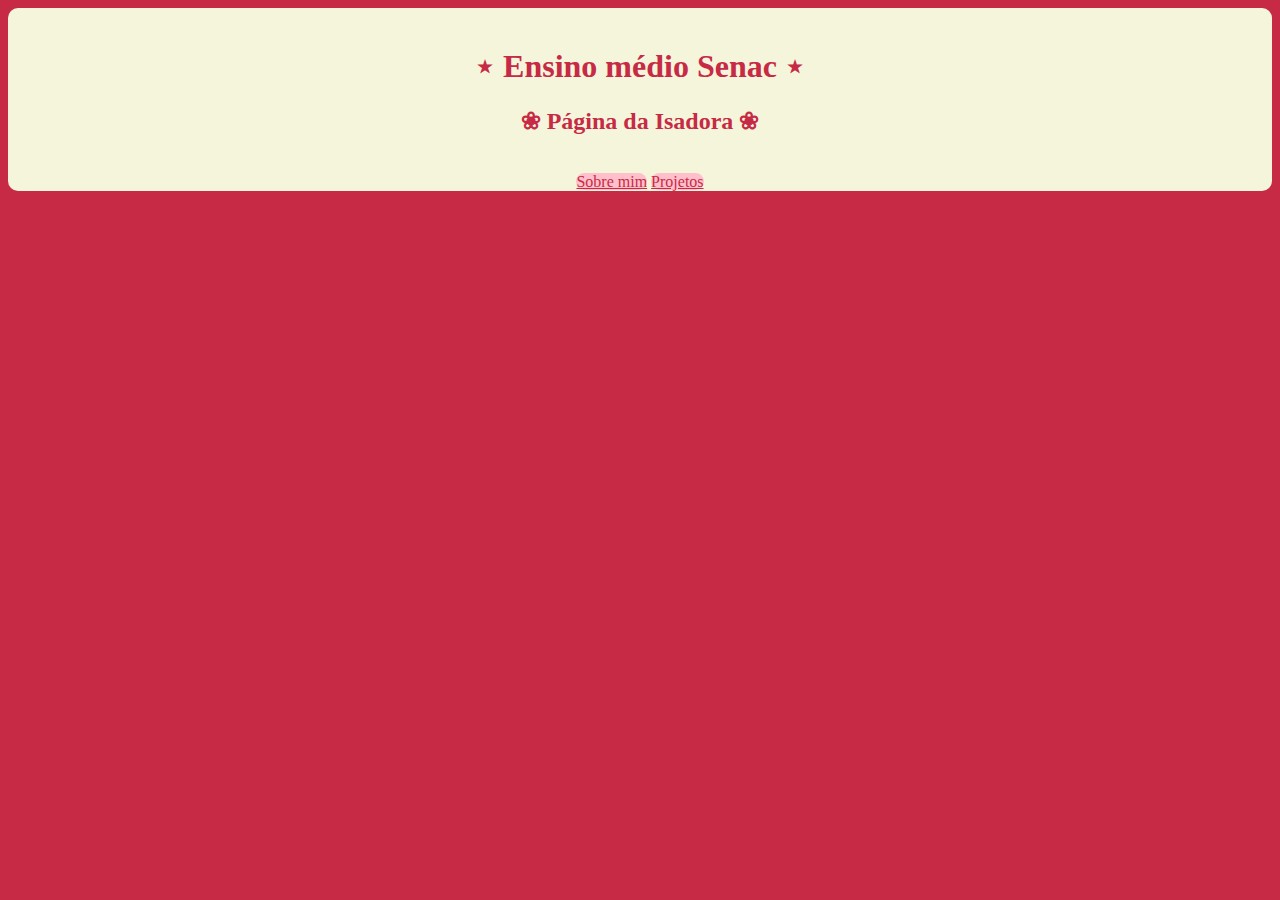
<file: index.html>
<!doctype html>
<html>
<head>
<link rel="stylesheet" href="style.css">
<title>Página da Isadora</title>
</head>
<body>
    <header>
        <br>
    <h1 class="Titulo">⋆ Ensino médio <b>Senac ⋆</b></h1>
    <h2 class="Titulo">❀ Página da Isadora ❀</h2>
    <br>
    <a href="projeto1/sobre.html" class="cabecalho">Sobre mim</a>
    <a href="projeto2/projetos.html" class="cabecalho">Projetos</a>
    </header>
</body>
</html>
</file>
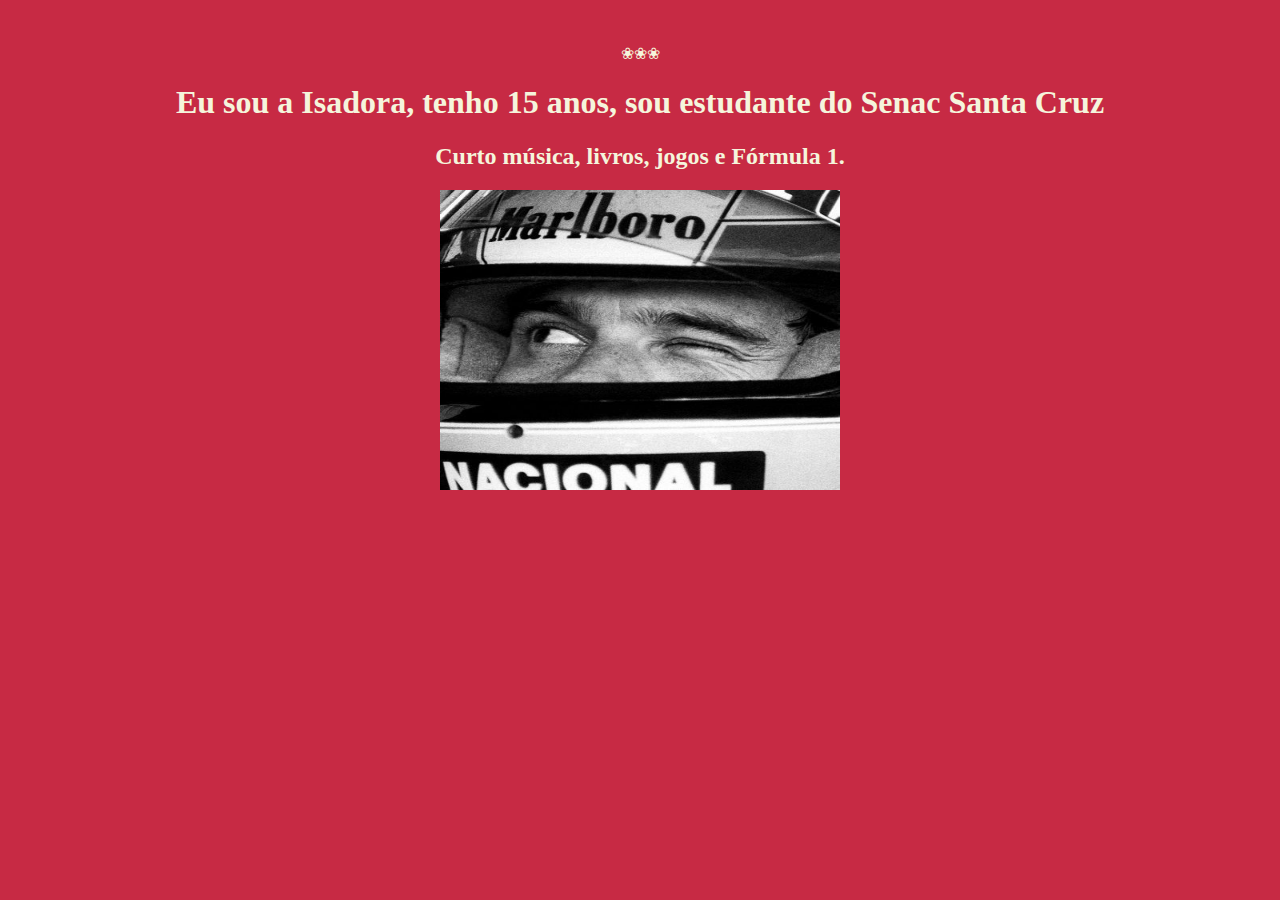
<file: projeto1/sobre.html>
<!DOCTYPE html>
<html lang="en">
<head>
    <meta charset="UTF-8">
    <meta name="viewport" content="width=>, initial-scale=1.0">
    <title>Document</title>
    <link rel="stylesheet" href="style.css">
</head>
<body>
    <br>
    <br>
    ❀❀❀
    <h1>Eu sou a Isadora, tenho 15 anos, sou estudante do Senac Santa Cruz</h1>
    <h2>Curto música, livros, jogos e Fórmula 1. 
    </h2>
    <img src="f1.jpeg" alt="Fórmula 1" width="400" height="300">

</body>
</html>
</file>
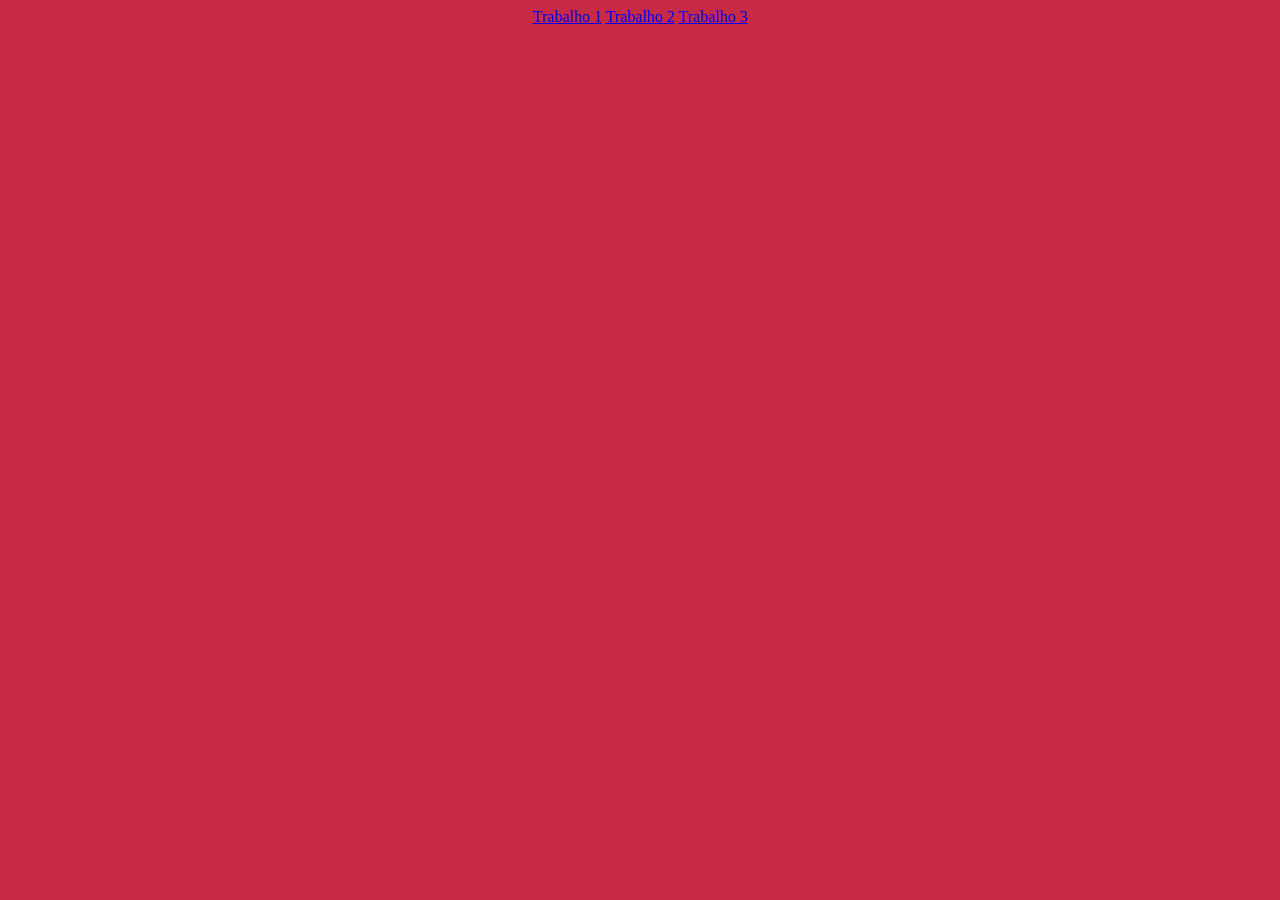
<file: projeto2/projetos.html>
<!DOCTYPE html>
<html lang="en">
<head>
    <meta charset="UTF-8">
    <meta name="viewport" content="width=>, initial-scale=1.0">
    <title>Document</title>
    <link rel="stylesheet" href="style.css">
</head>
<body>
    <main>
        
         <div class="botoes">
    <a href="pagina.html" class="botao">Trabalho 1</a>
    <a href="pagina.html" class="botao">Trabalho 2</a>
    <a href="pagina.html" class="botao">Trabalho 3</a>
  </div>
    </main>
    </body>
    </html>
</file>
<file: style.css>
body{
background-color: rgb(199, 42, 68);
color: beige;
text-align: center;
}
header{
    background-color: beige;
    text-align: center;
    border-radius: 10px;
}
.cabecalho{color:rgb(199, 42, 68);
background-color: pink;
border-radius: 100px;
}
h1{ 
    background-color: beige;
    text-align: center;
    color:rgb(199, 42, 68);}
    h2{color:rgb(199, 42, 68);}
</file>
<file: projeto1/style.css>
body {
background-color:rgb(199, 42, 68);
color: beige; 
text-align: center;}
</file>
<file: projeto2/style.css>
body {
background-color:rgb(199, 42, 68);
color: beige; 
text-align: center;
}
</file>
